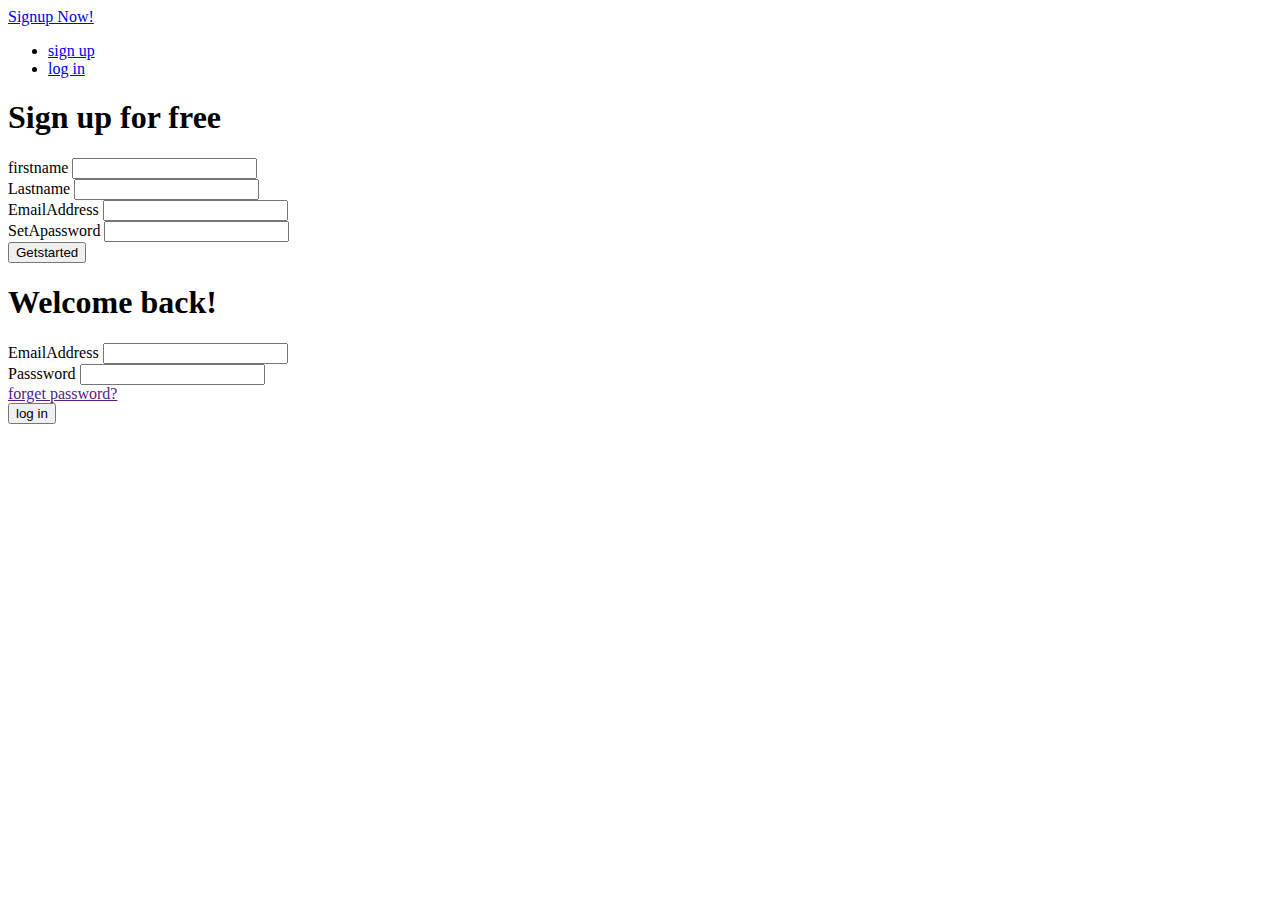
<file: main.html>
<!DOCTYPE html>
<html lang="en">
  <head>
    <meta charset="UTF-8" />
    <meta name="viewport" content="width=device-width, initial-scale=1.0" />
    <title>Todo</title>
    <script type="text/javascript">
      function validate(){
        // form name = myform (signup)
        var f = document.myform;
        if(f.firstname.value.trim() == ""){
            alert("please enter your first name");
            f.firstname.focus();
            return false;
        }
        if(f.lastname.value.trim() == ""){
            alert("please enter your lastname");
            f.lastname.focus();
            return false;
        }
        if(f.emailAddress.value.trim() == ""){
            alert("please enter your Email address");
            f.emailAddress.focus();
            return false;
        }
        if(f.SetApassword.value.trim() == ""){
            alert("please set a password");
            f.SetApassword.focus();
            return false;
        }
        return true;
      }

      function validateLogin(){
        var f = document.loginform;
        if(f.email.value.trim() == ""){
            alert("please enter the email");
            f.email.focus();
            return false;
        }
        if(f.password.value.trim() == ""){
            alert("please enter your password");
            f.password.focus();
            return false;
        }
        return true;
      }
    </script>
  </head>
  <body>
    <a href="./Login&Register/index.html">Signup Now!</a>
    <ul>
      <li><a href="#signup">sign up </a></li>
      <li><a href="#login">log in </a></li>
    </ul>

    <h1 id="signup">Sign up for free</h1>
    <form name="myform" id="signupForm" action="Register.php" method="post" onsubmit="return validate();">

      <label>firstname </label>
      <input type="text" name="firstname" required><br>

      <label>Lastname </label>
      <input type="text" name="lastname" required><br>

      <label>EmailAddress </label>
      <input type="email" name="email" required><br>

      <label>SetApassword </label>
      <input type="password" name="password" required><br>

      <button type="submit">Getstarted</button>
    </form>

    <h1 id="login">Welcome back!</h1>
    <form name="loginform" id="loginForm" action="login.php" method="post" onsubmit="return validateLogin();">
      <label>EmailAddress</label>
      <input type="email" name="email" required><br>

      <label>Passsword</label>
      <input type="password" name="password" required><br>

      <a href="">forget password?</a><br>

      <button type="submit">log in </button>
    </form>
  </body>
</html>
</file>
